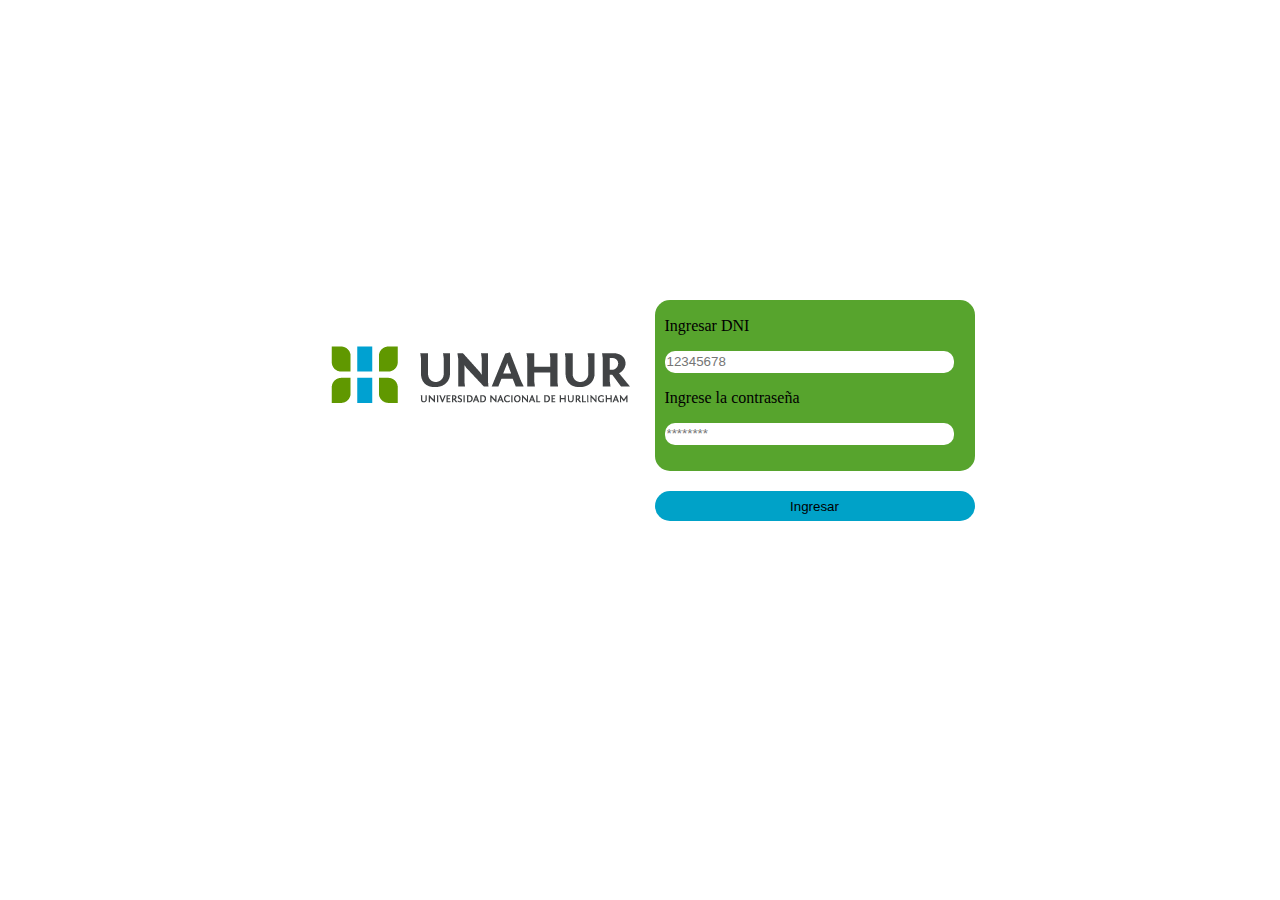
<file: index.html>
<!DOCTYPE html>
<html lang="en">
<head>
    <meta charset="UTF-8">
    <meta http-equiv="X-UA-Compatible" content="IE=edge">
    <meta name="viewport" content="width=device-width, initial-scale=1.0">
    <title>UNAHUR</title>
    <link rel="stylesheet" href="styles/login.css">
</head>
<body>
    <div class="login">
        <img src="imagenes/logoUnahur.png" alt="logo Unahur" class="imagen">
        <div class="cajaDatos">
            <div class="datos">
                <form>
                    <p class="datos__p">Ingresar DNI</p>
                    <input class="datos__item dni" id="dni" type="text" placeholder="12345678">
                    <p class="datos__p">Ingrese la contraseña</p>
                    <input class="datos__item" id="contrasenia" type="password" placeholder="********">
                </form>
            </div>
            <input class="button" type="submit" value="Ingresar" id="ingresar">
        </div>
    </div>
    <script src="script/login.js"></script>
</body>
</html>
</file>
<file: styles/login.css>
:root {
    --color--primary: #57A42D;
    --color--secundary: #00A2C8;
}

body {
    margin: 0;
    padding: 0;
    
}

.login {
    display: flex;
    justify-content: center;
    margin-top: 300px;
}

.datos {
    border-radius: 15px;
    width: 300px;
    background-color: var(--color--primary);
    height: 170px;
}

.datos {
    padding: .5px 10px;
}

.datos__item {
    width: 95%;
    height: 20px;
    border-radius: 10px;
    border-style: none;
}

.button {
    background-color: var(--color--secundary);
    border-style: none;
    width: 100%;
    border-radius: 15px;
    margin-top: 20px;
    height: 30px;

}

.imagen {
    margin-bottom: 200px;
}
</file>
